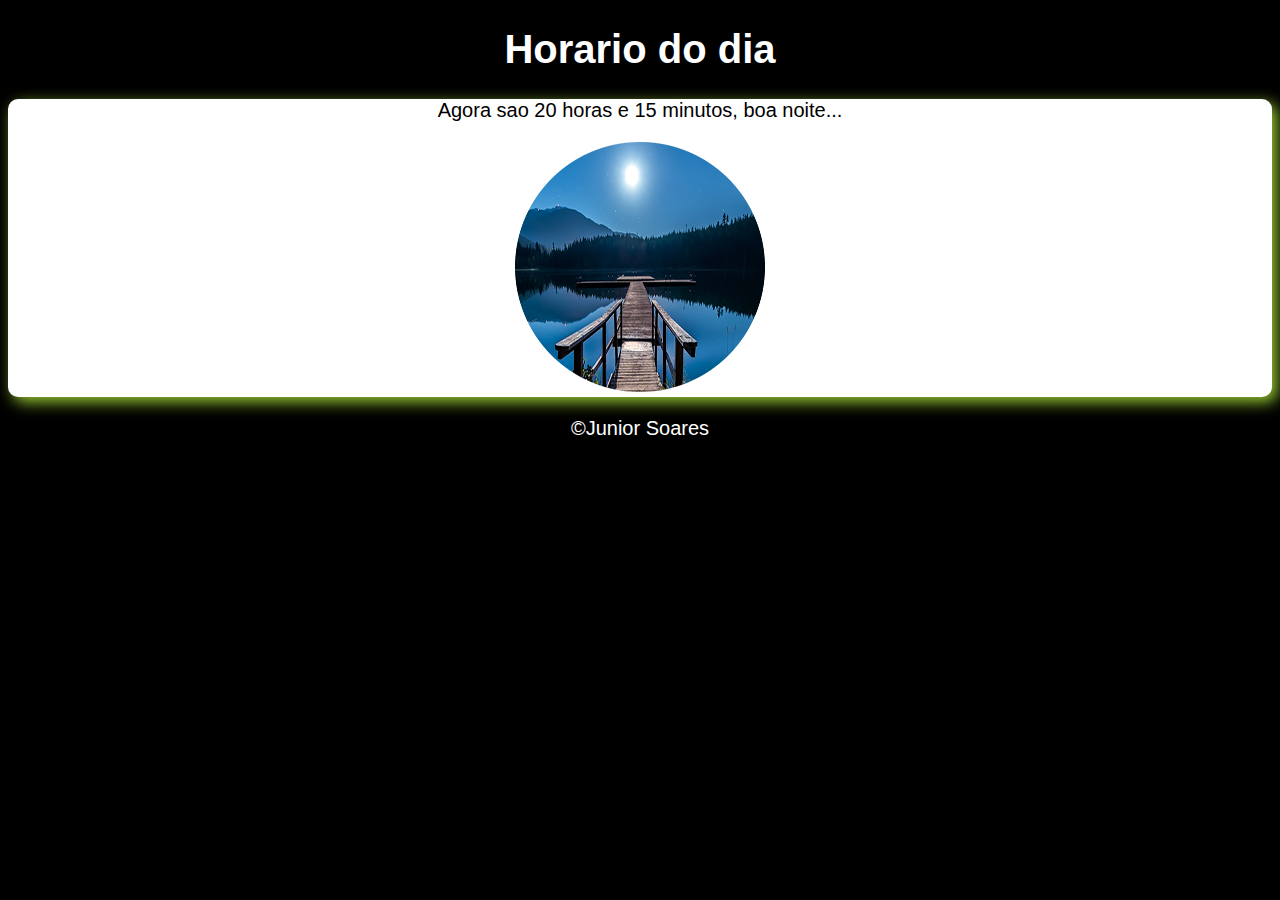
<file: exercicios/exercicios01/exercicios1.html>
<!DOCTYPE html>
<html lang="pt-br">
<head>
    <meta charset="UTF-8">
    <meta http-equiv="X-UA-Compatible" content="IE=edge">
    <meta name="viewport" content="width=device-width, initial-scale=1.0">
    <title>Horario do dia</title>
    <link rel="stylesheet" href="estilo.css">
</head>
<body>
<header>
    <h1>Horario do dia</h1>
</header>
<section> 
    <p><div id="h1">
        aqui vai aparecer a hora
    </p></div>
    <p><div id="res">
        
    </p></div>
</section>
<footer><p>&copy;Junior Soares</p></footer>
<script src="script.js"></script>
    
</body>
</html>
</file>
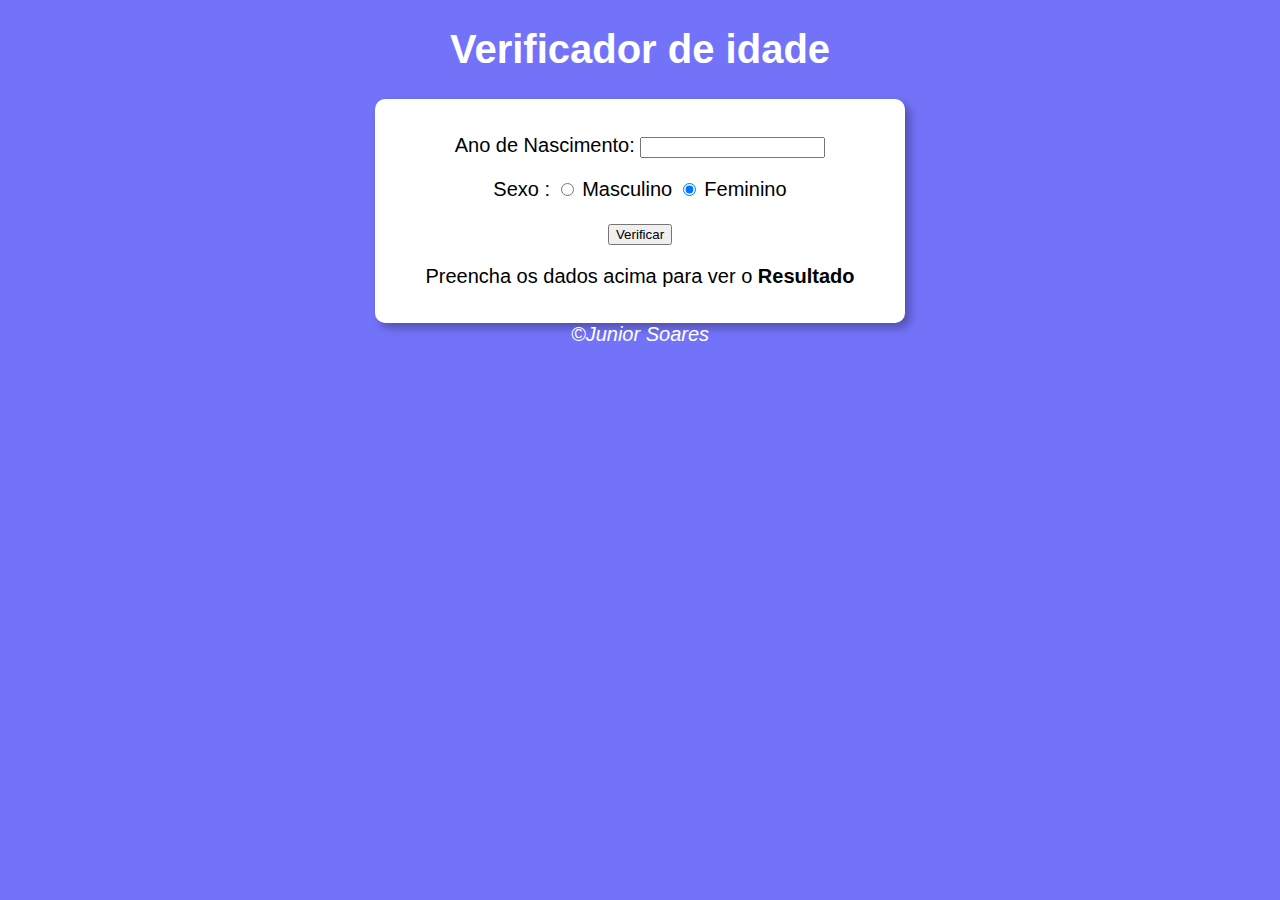
<file: exercicios/exercicios02/exercicios2.html>
<!DOCTYPE html>
<html lang="pt-br">
<head>
    <meta charset="UTF-8">
    <meta http-equiv="X-UA-Compatible" content="IE=edge">
    <meta name="viewport" content="width=device-width, initial-scale=1.0">
    <title>Verificador de idade</title>
    <link rel="stylesheet" href="estilo.css">
</head>
<body>
<header>
       <h1>Verificador de idade</h1>
</header>
<section>
<div>
    <p>Ano de Nascimento:
    <input type="number" name="txtano" id="txtano" min="1">
    </p>
    <p>Sexo :
        <input type="radio" name="radsex" id="mas">
        <label for="mas">Masculino</label>
        <input type="radio" name="radsex" id="fem"checked>
        <label for="fem">Feminino</label>

    </p>
    <input type="button" value="Verificar" onclick="verificar()">
</div>
<div id="res"><p>Preencha os dados acima para ver o <strong>Resultado</strong></p>
    
</div>
</section>
<footer>&copy;Junior Soares</footer>
<script src="script.js"></script>
</body>
</html>
</file>
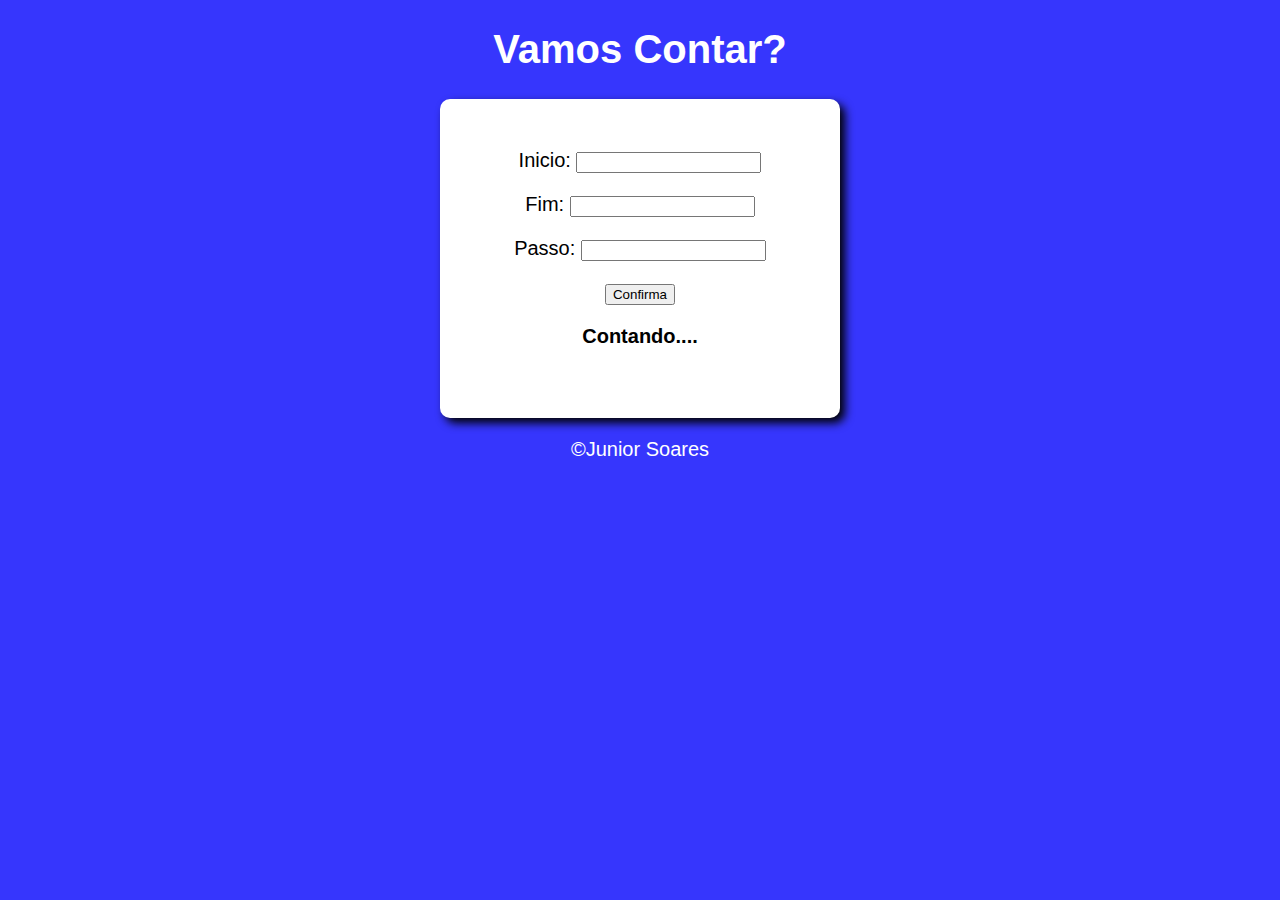
<file: exercicios/exercicios03/video4.html>
<!DOCTYPE html>
<html lang="pt-br">
<head>
    <meta charset="UTF-8">
    <meta http-equiv="X-UA-Compatible" content="IE=edge">
    <meta name="viewport" content="width=device-width, initial-scale=1.0">
    <title>Contador</title>
    <link rel="stylesheet" href="estilo.css">
</head>
<body>
    <header><h1>Vamos Contar?</h1></header>
    <section>
        <div>Inicio: <input type="number" name="" id="n1" min="1">
            <p>Fim: <input type="number" name="" id="n2" min="1"></p>
            <p>Passo: <input type="number" name="" id="p1" min="1"></p>
            <p><input type="button" value="Confirma" onclick="confirma()"></p>
            <p></p>
            

        </div>
        <div id="res">
            <p><strong>Contando....</strong></p>
        </div>
    
       </section>
        
    <p><footer>&copy;Junior Soares</footer></p>
    
    <script src="script.js"></script>
    
</body>
</html>
</file>
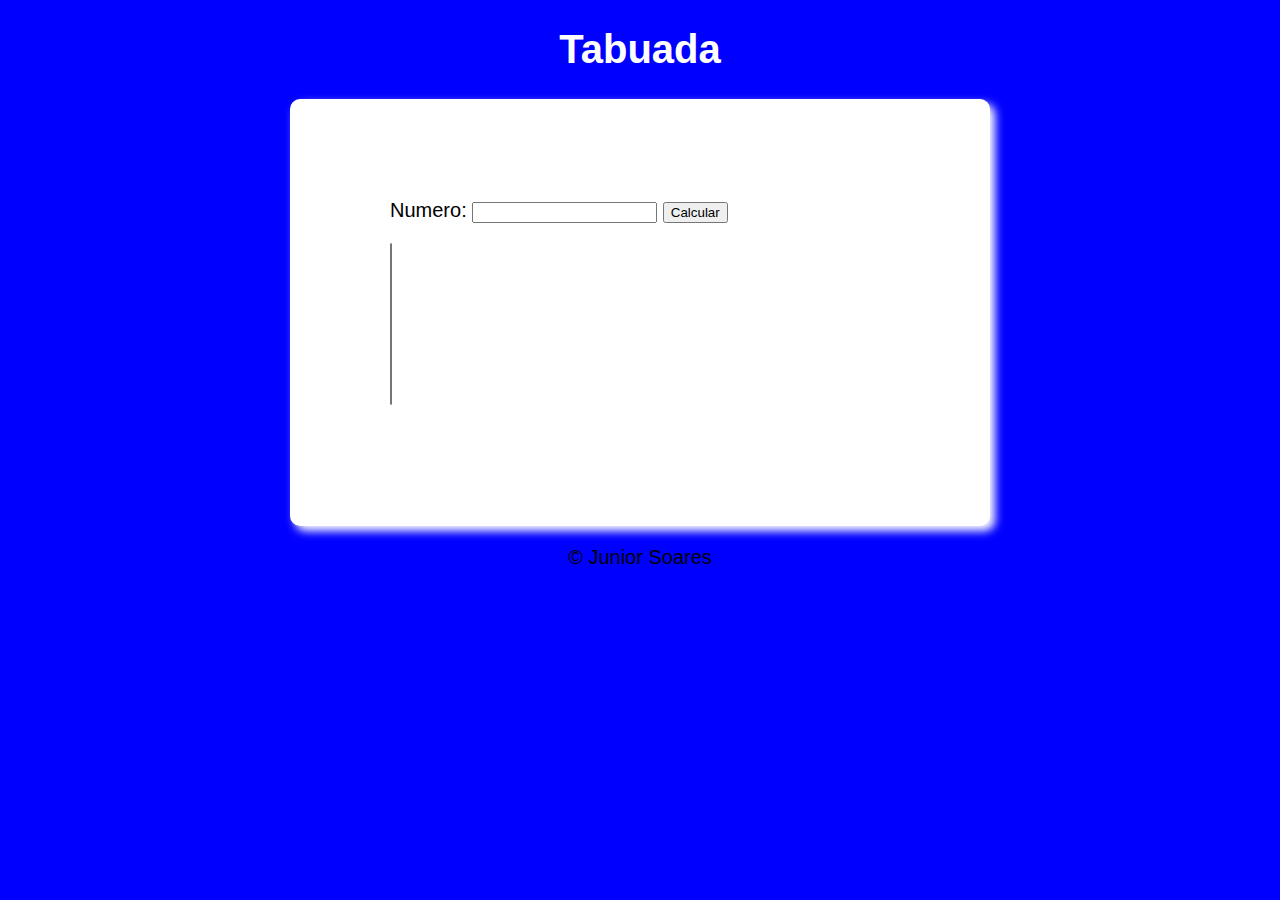
<file: exercicios/exercicios04/04.html>
<!DOCTYPE html>
<html lang="pt-br">
<head>
    <meta charset="UTF-8">
    <meta http-equiv="X-UA-Compatible" content="IE=edge">
    <meta name="viewport" content="width=device-width, initial-scale=1.0">
    <title>Calculadora</title>
    <link rel="stylesheet" href="estilo.css">
</head>
<body>
    <header><h1>Tabuada</h1></header>
    <section>
        <div>Numero: <input type="number" id="txtn" size="100" min="0"> <input type="button" value="Calcular" onclick="calcular()">

        </div>
        <div> <p><select name="tabuada" id="seltab" size="10"></p>

        </select>

        </div>
    </section>
    <p><footer>&copy; Junior Soares</footer></p>
    <script src="script.js"></script>
    
</body>
</html>
</file>
<file: exercicios/exercicios01/estilo.css>
body{
    background-color: black;
    color: white;
    font: normal 15pt arial;


}

header {
text-align: center;
color: white;


}

section{
align-items: center;
text-align: center;
background-color: white;
color: black;
box-shadow: 5px 5px 15px yellowgreen;
border-radius: 10px;
margin: auto;



}

footer{

text-align: center;
color: white;



}
</file>
<file: exercicios/exercicios02/estilo.css>
body {
background-color: rgb(115, 115, 250);
font: normal 15pt arial;
}

header {
color: white;
text-align: center;
}

section {
background-color: white;
border-radius: 10px;
padding: 15px;
width: 500px;
margin: auto ;
box-shadow: 5px 5px 10px rgba(0, 0, 0, 0.308);
}

footer {
color: white;
text-align: center;
font-style: italic;
}
div {

    text-align: center;
}
</file>
<file: exercicios/exercicios03/estilo.css>
body {
background-color: rgb(54, 54, 253);
color: white;
font: normal 15pt arial;
text-align: center;
margin: auto;
}
header {
color: white;



}
section {
background-color: white;
color: black;
padding: 50px;
width: 300px;
margin: auto;
text-align: center;
border-radius: 10px;
box-shadow: 5px 5px 10px black;
}
footer {
color: white;
text-align: center;
margin: auto;
}
</file>
<file: exercicios/exercicios04/estilo.css>
body{
background-color: blue;
color: white;
font: normal 15pt arial;

}
header{
color: white;
text-align: center;

}
section{
background-color: white;
color: black;
padding: 100px;
width: 500px;
margin: auto;
border-radius: 10px;
box-shadow: 5px 5px 10px white;

}

footer{
text-align: center;
color: black;

}
</file>
